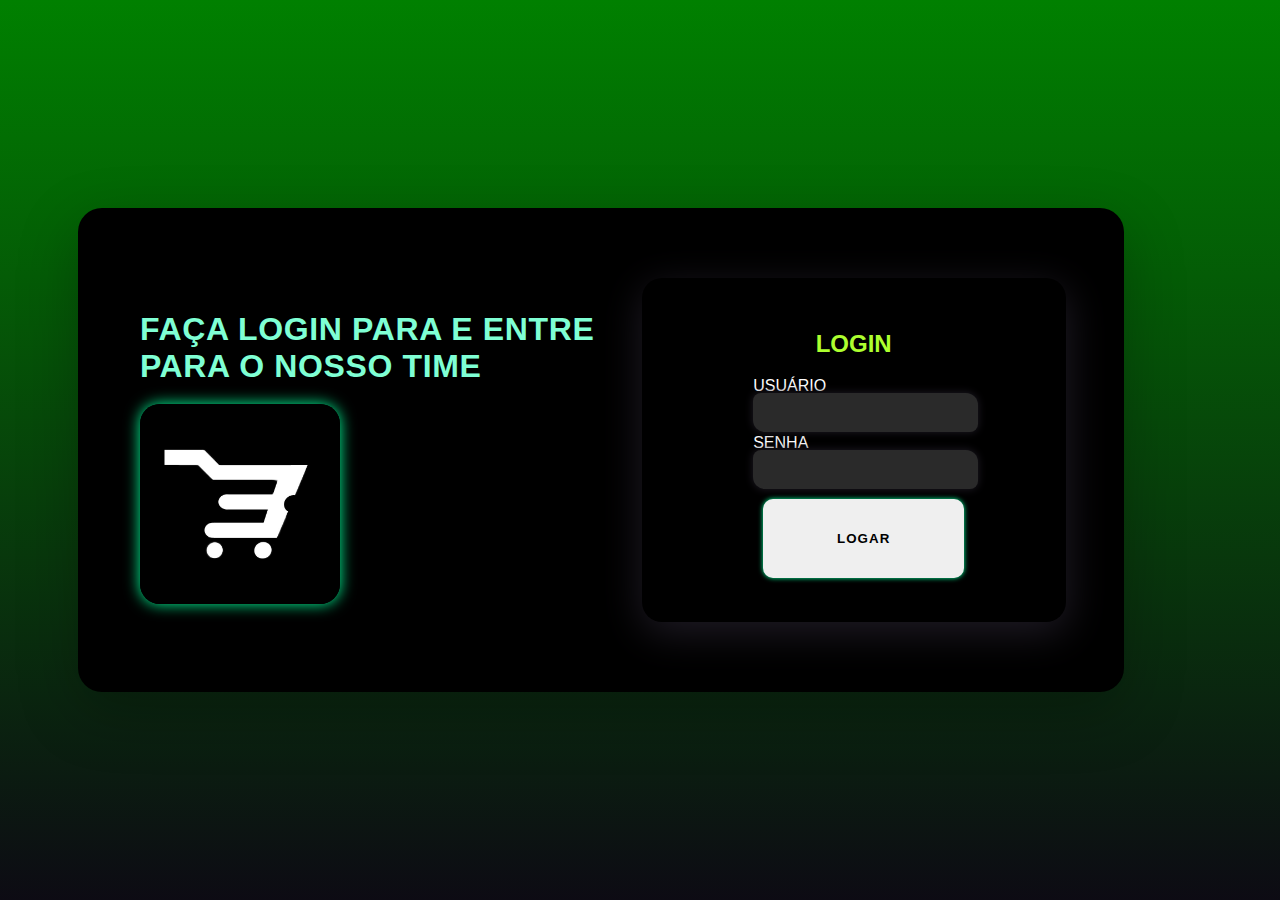
<file: index.html>
<!DOCTYPE html>
<html lang="pt-br">
<head>
    <meta charset="UTF-8">
    <meta name="viewport" content="width=device-width, initial-scale=1.0">
    <link rel="stylesheet" href="./css/style.css">
    <title>Document</title>
</head>
<body>
    <main>
        <section class="cardprincipal">
        <div class="esquerdo">
        <h1>Faça login para E entre para o nosso time</h1>
        <img class="imagem" src="./img/transferir(2).jpg" alt="carrinho de compras">
        </div>
        <div class="direito">
            <h2>LOGIN</h2>
            <form action="/">
            <label for="usuario">USUÁRIO</label><br>
            <input type="text"><br>
            <label for="senha">SENHA</label><br>
            <input type="password"><br>
            <button>Logar</button>
            </form>
        </div>
        </section>
    </main>
</body>
</html>
</file>
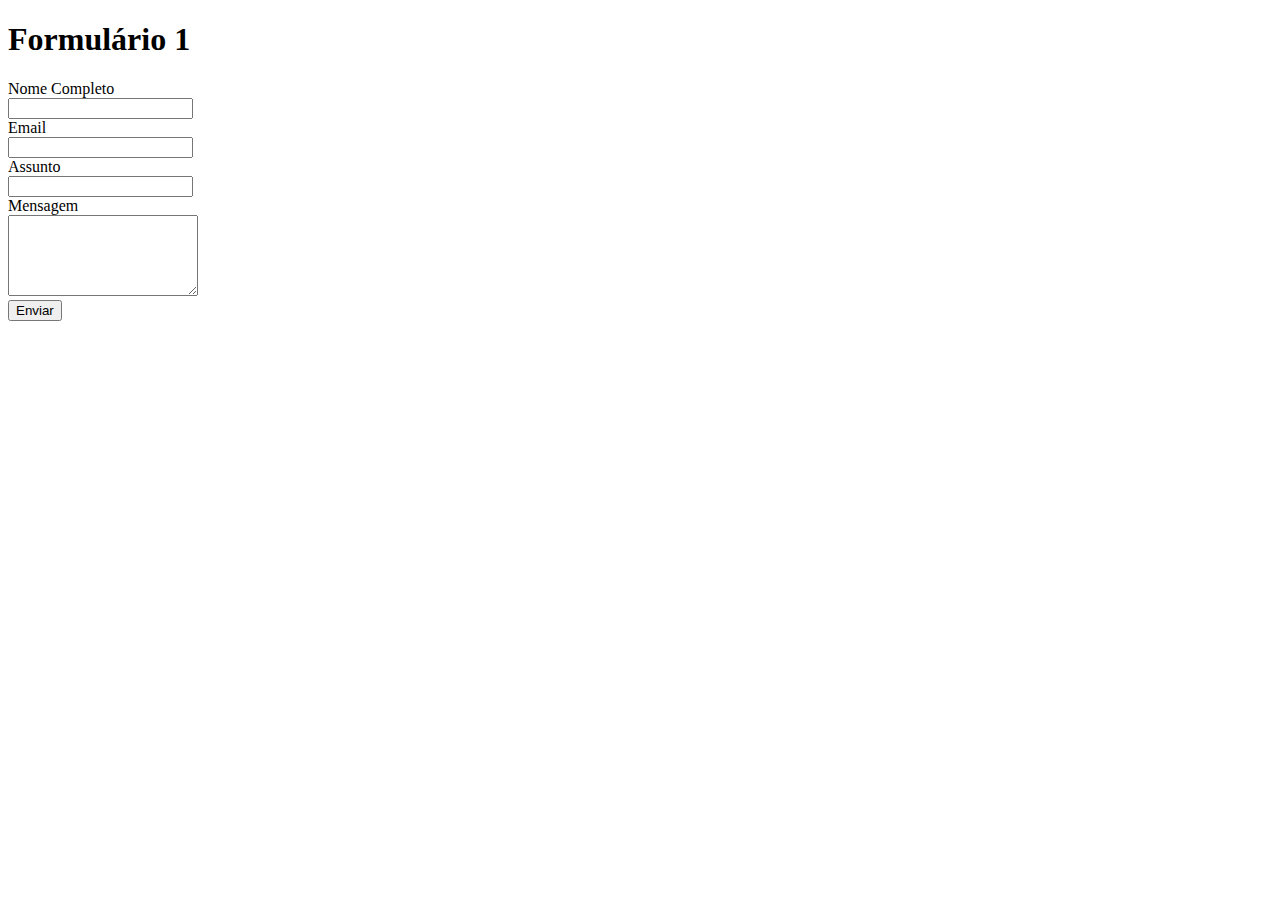
<file: formulario1.html>
<!DOCTYPE html>
<html lang="pt-br">
<head>
    <meta charset="UTF-8">
    <meta name="viewport" content="width=device-width, initial-scale=1.0">
    <title>Formulário 1</title>
</head>
<body>
    <h1>Formulário 1</h1>
    <form action="enviar.php">
        <label for="nome">Nome Completo</label><br>
        <input type="text" name="nome" id="nome" required>
        <br>
        <label for="email">Email</label><br>
        <input type="text" name="email" id="email" required>
        <br>
        <label for="assunto">Assunto</label><br>
        <input type="text" name="assunto" id="assunto" required>
        <br>
        <label for="mensagem">Mensagem</label><br>
        <textarea name="text" id="mensagem" rows="5" cols="21"></textarea><br>
        <button type="submit">Enviar</button>
    </form>
</body>
</html>
</file>
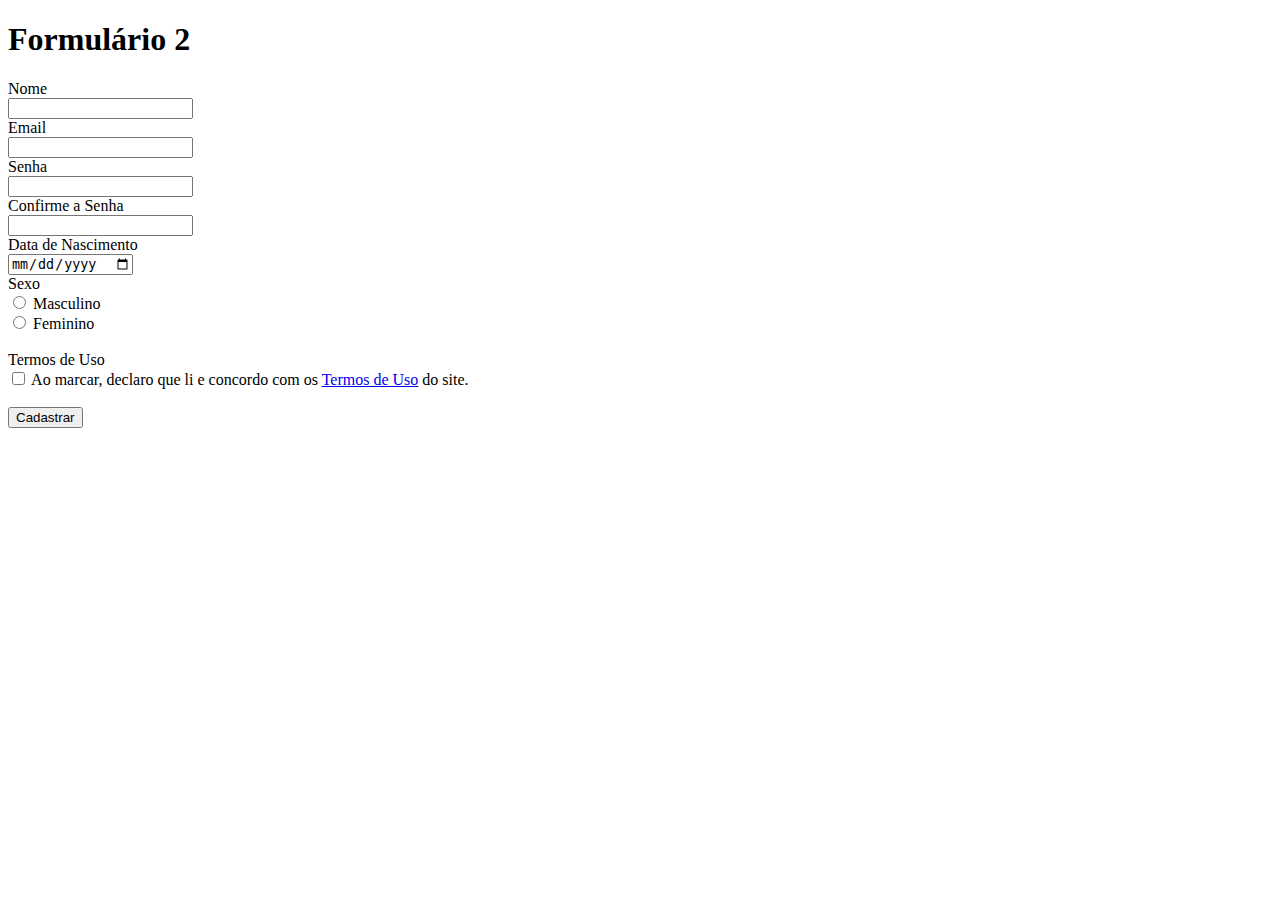
<file: formulario2.html>
<!DOCTYPE html>
<html lang="pt-br">
<head>
    <meta charset="UTF-8">
    <meta name="viewport" content="width=device-width, initial-scale=1.0">
    <title>Formulário 2</title>
</head>
<body>
    <h1>Formulário 2</h1>
    <form action="enviar.php">
        <label for="nome">Nome</label><br>
        <input type="nome" name="nome" id="nome" required>
        <br>
        <label for="email">Email</label><br>
        <input type="text" name="email" id="email" required>
        <br>
        <label for="password">Senha</label><br>
        <input type="text" name="password" id="password" required>
        <br>
        <label for="Confirmpassword">Confirme a Senha</label><br>
        <input type="text" name="Confirmpassword" id="Confirmpassword" required>
        <br>
        <label for="dataNascimento">Data de Nascimento</label><br>
        <input type="date" name="dataNascimento" id="dataNascimento" required>
        <br>
        <label for="sexo">Sexo</label><br>
        <input type="radio" name="masculino" id="masculino"> Masculino <br>
        <input type="radio" name="feminino" id="feminino"> Feminino <br>
        <br><label for="Termosuso">Termos de Uso</label><br>
        <input type="checkbox" required> Ao marcar, declaro que li e concordo com os <a href="/">Termos de Uso</a> do site. <br>
        <br><button type="submit">Cadastrar</button>
    </form>
</body>
</html>
</file>
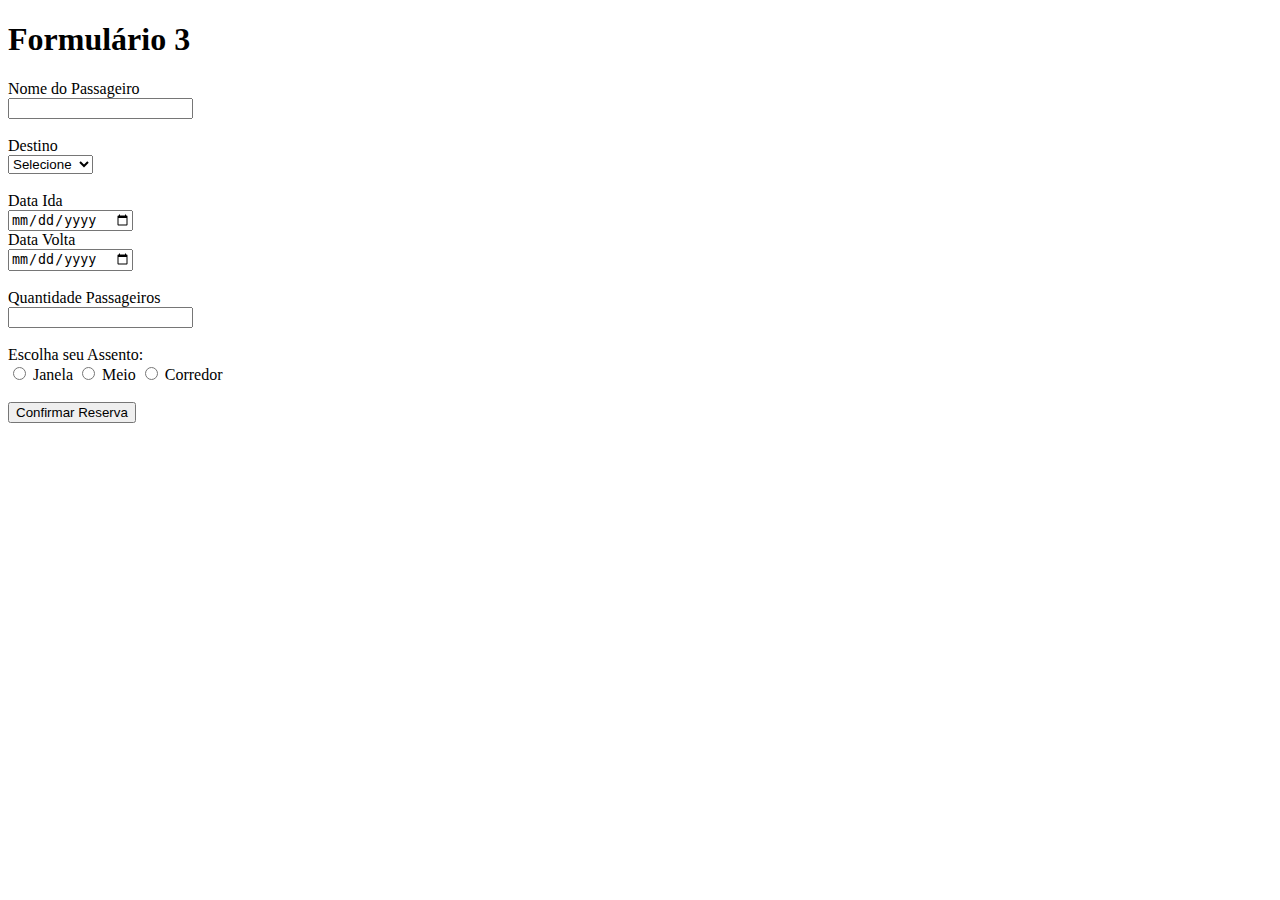
<file: formulario3.html>
<!DOCTYPE html>
<html lang="pt-br">
<head>
    <meta charset="UTF-8">
    <meta name="viewport" content="width=device-width, initial-scale=1.0">
    <title>Formulário 3</title>
</head>
<body>
    <h1>Formulário 3</h1>
    <label for="nomePassageiro">Nome do Passageiro</label><br>
    <input type="text" name="nomePassageiro" id="nomePassageiro" required>
    <br>
    <br><label for="destino">Destino</label><br>
    <select name="destino" id="destino" required>
        <option value="">Selecione</option>
        <option value="">Recife</option>
        <option value="">Salvador</option>
        <option value="">Amazonas</option>
    </select>
    <br><br><label for="dataIda">Data Ida</label><br>
    <input type="date" required><br>
    <label for="dataVolta">Data Volta</label>
    <br><input type="date" required><br><br>
    <label for="numeroPessoas">Quantidade Passageiros</label><br>
    <input type="number" required><br>
    <br><label for="assentos">Escolha seu Assento:</label><br>
    <input type="radio"> Janela
    <input type="radio"> Meio
    <input type="radio"> Corredor <br>
    <br><button type="submit">Confirmar Reserva</button>
</body>
</html>
</file>
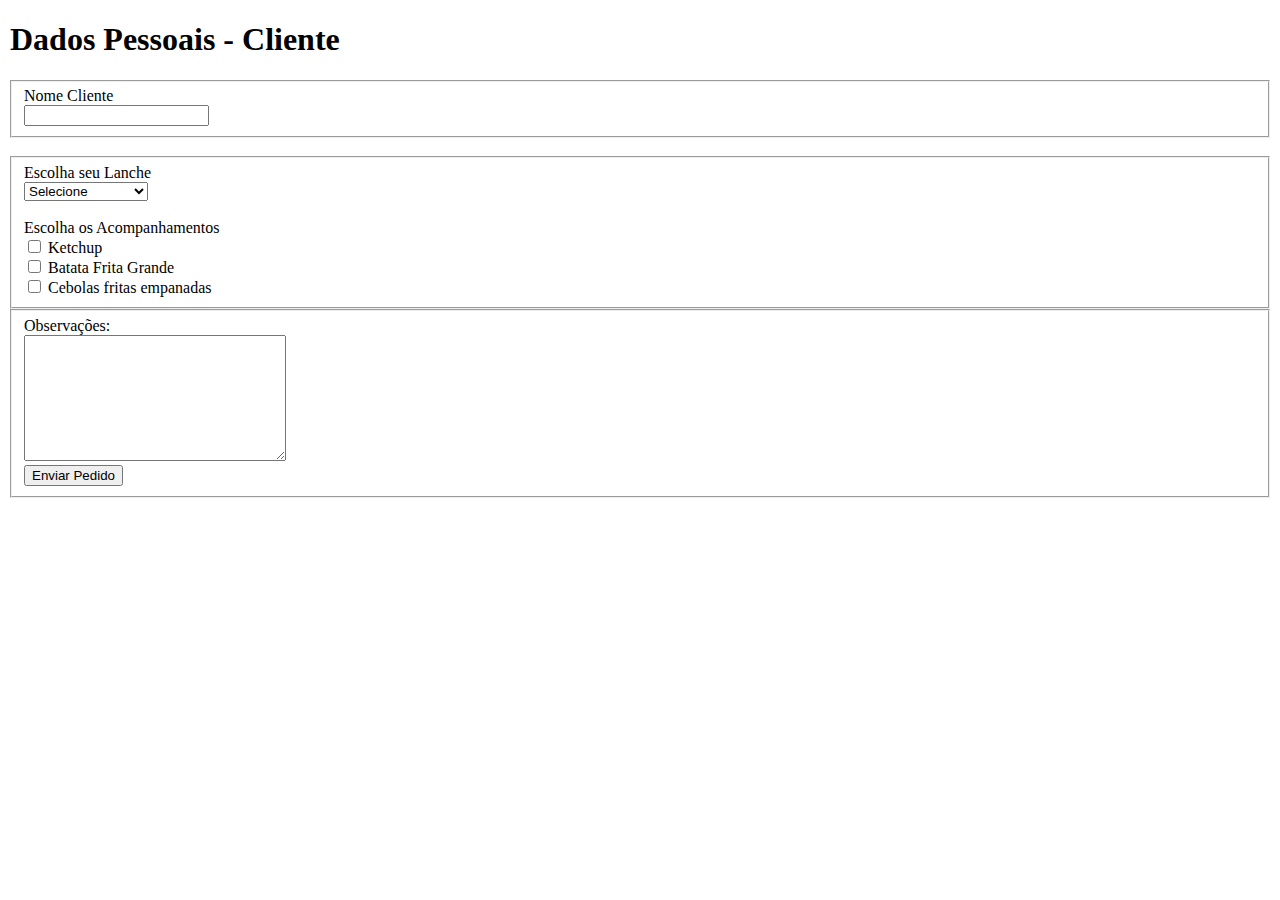
<file: formulario4.html>
<!DOCTYPE html>
<html lang="pt-br">
<head>
    <meta charset="UTF-8">
    <meta name="viewport" content="width=device-width, initial-scale=1.0">
    <title>Document</title>
</head>
<body>
    <legend><h1>Dados Pessoais - Cliente</h1></legend>
    <form action="enviar.php"></form>
    <fieldset>
    <label for="nomeCliente">Nome Cliente</label><br>
    <input type="text" name="nomeCliente" id="nomeCliente" required><br>
    </fieldset>
    <br>
    <fieldset>
    <label for="escolhaLanche">Escolha seu Lanche</label><br>
    <select name="escolhaLanche" id="escolhaLanche" required>
        <option value="">Selecione</option>
        <option value="">McLanche Feliz</option>
        <option value="">BigMac Ultra</option>
        <option value="">Duplo Quarteirão</option>
    </select><br>
    <br><label for="escolhaAcompanha">Escolha os Acompanhamentos</label><br>
    <input type="checkbox"> Ketchup <br>
    <input type="checkbox"> Batata Frita Grande <br>
    <input type="checkbox"> Cebolas fritas empanadas
    </fieldset>
    <fieldset>
        <label for="observacoes">Observações:</label><br>
        <textarea name="observacoes" id="observacoes" rows="8" cols="30"></textarea><br>
        <button type="submit">Enviar Pedido</button>
    </fieldset>
</body>
</html>
</file>
<file: css/style.css>
html{
    background: linear-gradient(to bottom,green 0%,rgba(4, 2, 11, 0.963) 100%);
}

body{
    margin: 0;
    display: flex;
    justify-content: center;
    align-items: center;
    min-height: 100dvh;
    background: transparent;
    font-family: 'Trebuchet MS', 'Lucida Sans Unicode', 'Lucida Grande', 'Lucida Sans', Arial, sans-serif;
}


.cardprincipal{
    display: grid;
    min-height: 40vh;
    width: 1000px;
    max-width: 82%;
    border-radius: 24px;
    padding: 62px;
    gap: 38px;
    align-items: center;
    grid-template-columns: 1fr 420px;
    background-color: black;
    box-shadow: 0 20px 60px rgba(0, 0, 0, 0.25);
}

.esquerdo{
    grid-column: 1 / 2;
}

.direito{
    grid-column: 2 / 3;
    display: grid;
    justify-content: center;
    align-self: center;
    padding: 32px;
    width: 360px;
    border-radius: 20px;
    box-shadow: 1px 10px 40px #201c26;
}

h1{
    font-weight: 700; text-transform: uppercase;
    letter-spacing: 0.02em;
    color: aquamarine;
}

h2{
    text-align: center;
    color: greenyellow;
}

input{
    color: white;
    width: 100%;
    padding: 12px;
    background-color: #2a2a2a;
    border: none;
    border-radius: 8px 12px;
    transform: translateY(-2px); box-shadow: 0 0 9px #201c26;
}

label{
    color: white;
}

button{
    width: 100%;
    padding: 32px;
    margin: 10px;
    text-transform: uppercase;
    border: none;
    border-radius: 10px;
    cursor: pointer;
    transition: all 0.3s ease;
    transform: translateY(-2px); box-shadow: 0 0 5px #00ff99;
    font-weight: 700; text-transform: uppercase; letter-spacing: 0.08em;
}

.imagem{
    width: 200px;
    max-width: 100%;
    border-radius: 20px;
    transform: translateY(-2px); box-shadow: 0 0 15px #00ff99;
}

@media (max-width: 1028px){
    .cardprincipal{
        display: flex;
        grid-template-columns: 1fr;
        width: 100%;
        padding: 63px;
        justify-items: center;
        align-items: center;

    }
    .direito{
        width: 100%;
        max-width: 400px;
        margin: 0 auto;
    }
}
</file>
